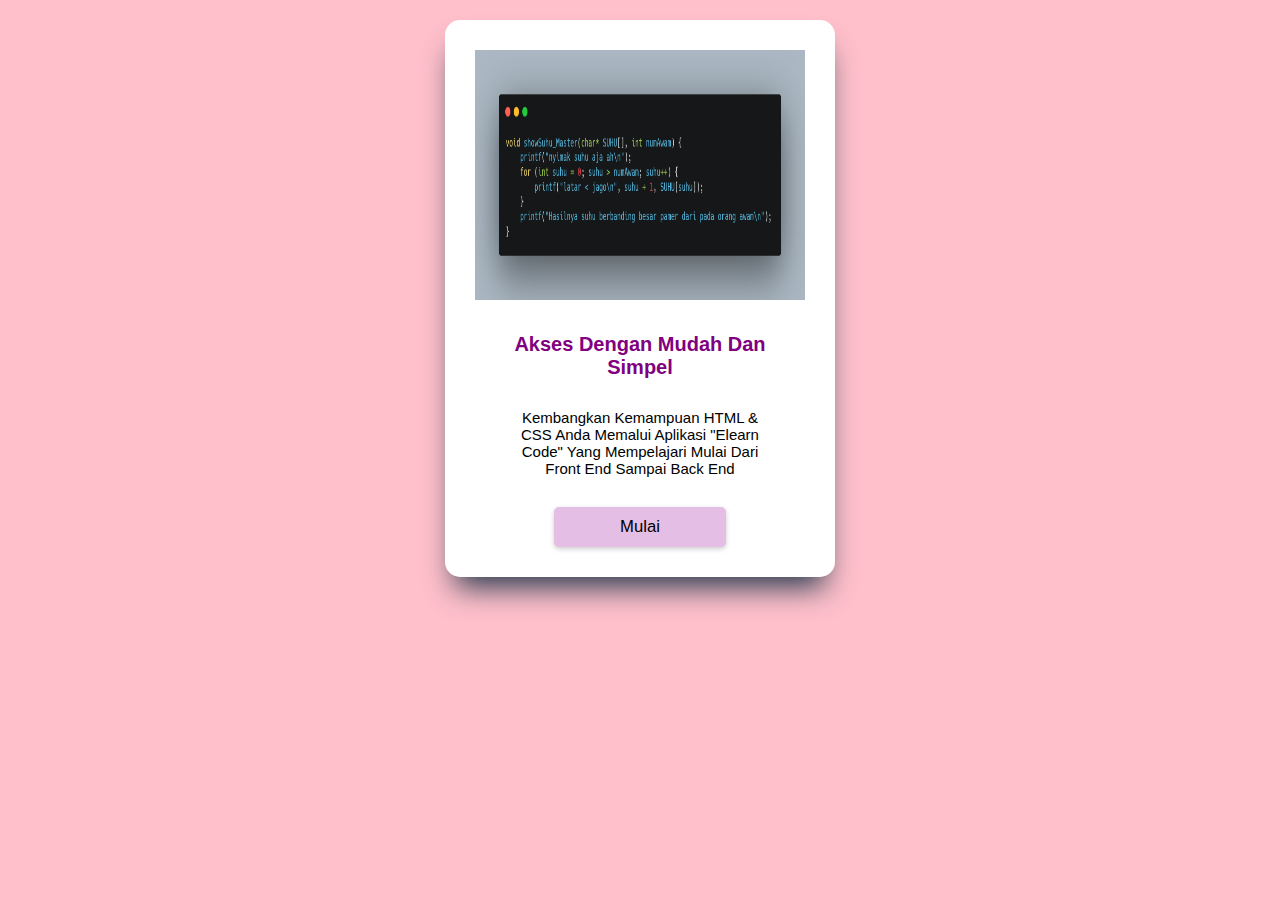
<file: index/index.html>
<!DOCTYPE html>
<html lang="en">
<head>
    <meta charset="UTF-8">
    <meta name="viewport" content="width=device-width, initial-scale=1.0">
    <link rel="stylesheet" href="css/style.css">
    <link rel="stylesheet" href="https://cdnjs.cloudflare.com/ajax/libs/font-awesome/5.15.4/css/all.min.css">
    <title>Dasboar | to web</title>
</head>
<body>
    <div class="sampul">
        <div class="container">
            <img src="/image/carbon.png">
        </div>
        <div class="nama-awal">
            <h2> Akses dengan mudah dan simpel</h2>
            <p>Kembangkan kemampuan HTML & CSS anda memalui aplikasi "Elearn code" yang mempelajari mulai dari front end sampai back end</p>
            <button class="btn" type="submit" onclick="showPreloaderAndRedirect()"> Mulai </button>
        </div>
    </div>
    <div class="preloader" id="preloader">
        <div class="preloader-spinner"></div>
    </div>
    <script src="/js/script.js"></script>
    <script src="https://cdn.jsdelivr.net/npm/bootstrap@5.3.0/dist/js/bootstrap.bundle.min.js" integrity="sha384-geWF76RCwLtnZ8qwWowPQNguL3RmwHVBC9FhGdlKrxdiJJigb/j/68SIy3Te4Bkz" crossorigin="anonymous"></script>
</body>
</html>
</file>
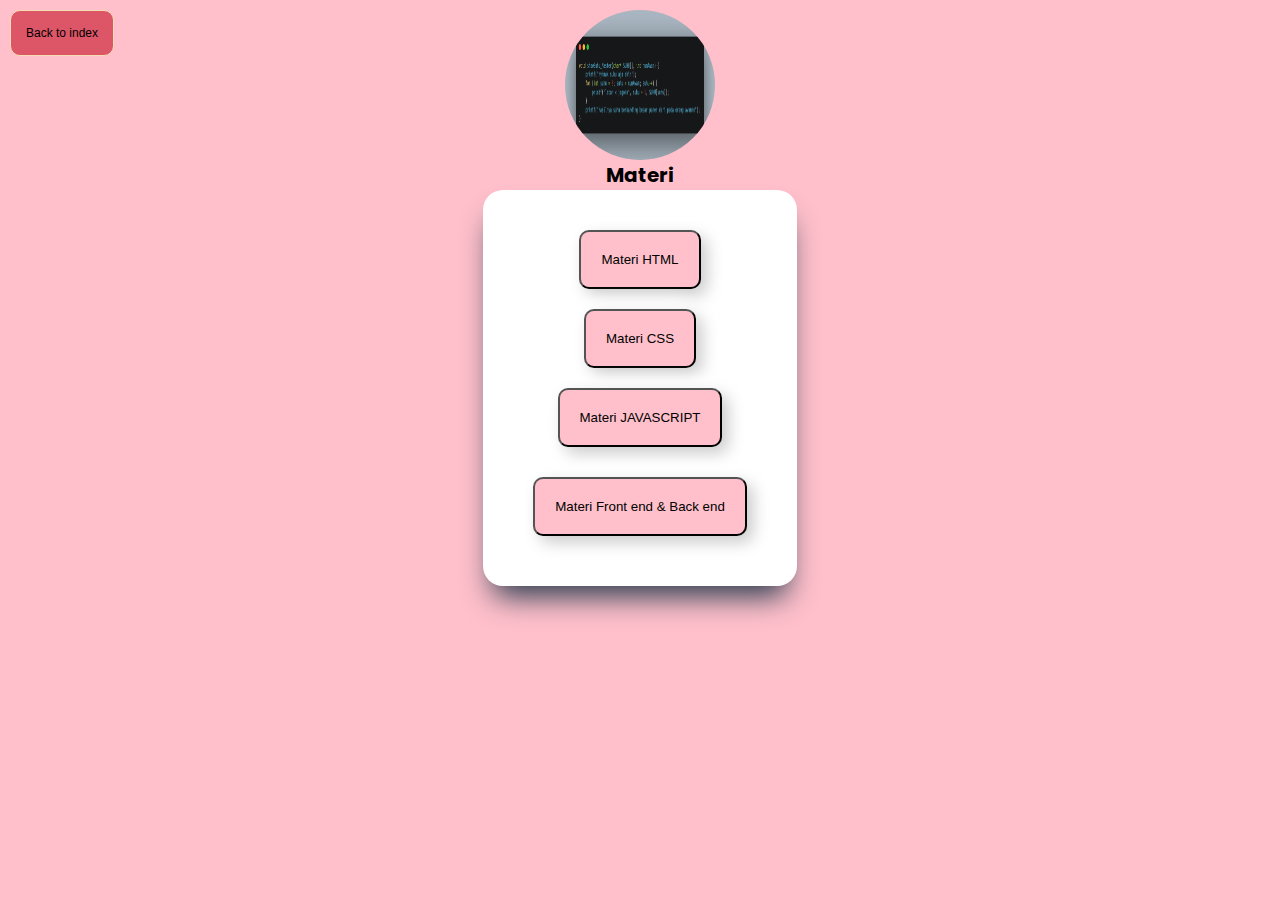
<file: halaman_1_utama/halaman_utama.html>
<!DOCTYPE html>
<html lang="en">
<head>
    <meta charset="UTF-8">
    <meta name="viewport" content="width=device-width, initial-scale=1.0">
    <link rel="stylesheet" href="css/style_h.css">
    <title> Page for study | me to info</title>
</head>
<body>
    <button class="btn-back" onclick="showindex()">Back to index</button>
    <div class="contoh">
        <img src="/image/carbon.png" alt="">
        <div class="all">
            <h3>Materi</h3>
        </div>
        <div class="container">
            <div class="sampul-box">
                <div class="box-1">
                    <button class="btnn" type="submit" onclick="html_page()">Materi HTML</button>
                </div>
                <div class="box-2">
                    <button class="btnn" type="submit" onclick="css_page()">Materi CSS</button>
                </div>
                <div class="box-3">
                    <button class="btnn" type="submit" onclick="java_page()">Materi JAVASCRIPT</button>
                </div>
                <div class="box-4">
                    <button class="btnn" type="submit" onclick="front_page()">Materi Front end & Back end</button>
                </div>
            </div>
        </div>
    </div>
    <script src="/js/script.js"></script>
</body>
</html>
</file>
<file: index/css/style.css>
@import url('https://fonts.googleapis.com/css2?family=Poppins:wght@100;200;300;400;500;600;700&display=swap');


:root{
    --green:#27ae60;
    --black:#444;
    --light-color:#777;
    --bg-color:#e6e6e6;
    --border:.1rem solid rgba(0,0,0,.2);
    --box-shadow:.4rem .4rem 1rem #ccc,
                -.4rem -.4rem 1rem #fff;
    --box-shadow-inset:.4rem .4rem 1rem #ccc inset,
                      -.4rem -.4rem 1rem #fff inset;
}


* {
    margin: 0;
    padding: 0;
    box-sizing: border-box;
    outline: none;
    border: none;
    text-decoration: none;
    text-transform: capitalize;
    transition: 2s linear;
}

html {
    font-size: 62%;
    overflow: hidden;
    scroll-behavior: smooth;
}

body {
    font-size: 1.2rem;
    font-family: 'Work sans', sans-serif;
    min-width: 100%;
    min-height: 100%;
    background-color: pink;
}

.sampul {
    overflow: hidden;
    margin: 20px auto;
    max-width: 390px;
    background: #fff;
    padding: 30px;
    border-radius: 15px;
    box-shadow: rgb(38, 57, 77) 0px 20px 30px -10px;
}

.sampul .container {
    background-color: white;
    background-size: cover;
    background-repeat: no-repeat;
    background-position: center;
    text-align: center;
    overflow: hidden;
}


.sampul .container img {
    height: 250px;
    width: 100%;
}


.sampul .nama-awal h2{
    text-align: center;
    margin: 30px;
    color:  purple;
    font-size: 20px;
}

.sampul .nama-awal p {
    text-align: center;
    margin: 30px;
    color:  black;
    font-size: 15px;
}

.sampul .nama-awal .btn {
    display: block;
    margin: 0 auto;
    padding: 10px 20%;
    background-color: rgb(228, 190, 228);
    border: none;
    border-radius: 5px;
    font-size: 140%;
    cursor: pointer;
    transition: background-color 1s;
    color:  black;
    box-shadow: 0px 2px 5px rgba(0, 0, 0, 0.2);

}
.sampul .nama-awal .btn:hover {
    background-color: white;
    transform: scale(1);
}

.preloader {
    display: none;
    position: fixed;
    top: 0;
    left: 0;
    width: 100%;
    height: 100%;
    background-color: rgba(255, 255, 255, 0.8);
    z-index: 9999;
  }
  
.preloader-spinner {
    position: absolute;
    top: 50%;
    left: 50%;
    transform: translate(-50%, -50%);
    border: 4px solid #f3f3f3;
    border-top: 4px solid #3498db;
    border-radius: 50%;
    width: 40px;
    height: 40px;
    animation: spin 2s linear infinite;
}
  
@keyframes spin {
    0% { transform: rotate(0deg); }
    100% { transform: rotate(360deg); }
}

@media (max-width:991px){

    html{
        font-size: 60%;
    }

    .btn {
        padding: 10px 20px;
        font-size: 14px;
    }

    body{
        padding-left: 0;
    }
}

@media (max-width:450px){

    html{
        font-size: 50%;
    }

    .btn {
      padding: 8px 16px;
      font-size: 12px;
    }
}
</file>
<file: halaman_1_utama/css/style_h.css>
@import url('https://fonts.googleapis.com/css2?family=Poppins:wght@100;200;300;400;500;600;700&display=swap');


:root{
    --green:#27ae60;
    --black:#444;
    --light-color:#777;
    --bg-color:#e6e6e6;
    --border:.1rem solid rgba(0,0,0,.2);
    --box-shadow:.4rem .4rem 1rem #ccc,
                -.4rem -.4rem 1rem #fff;
    --box-shadow-inset:.4rem .4rem 1rem #ccc inset,
                      -.4rem -.4rem 1rem #fff inset;
}


* {
    margin: 0;
    padding: 0;
}

body {
    font-family: 'Poppins', sans-serif;
    margin: 0;
    padding: 0;
    justify-content: center;
    align-items: center;
    background-color: pink;
}

.btn-back {
    position: absolute;
    background-color:rgb(221, 86, 104);
    text-align: center;
    font-size: 12px;
    padding: 15px;
    color: #000;
    border-radius: 10px;
    margin: 10px;
    border:  1px solid wheat;
    transition: 1s;
}

.btn-back:hover {
    background-color:rgb(79, 168, 219);
    transform: scale(1);
}

.contoh  {
    padding: 10px;
    display: flex;
    flex-direction: column;
    justify-content: center;
    align-items: center;
    text-align: center;
}

.contoh img {
    height: 150px;
    width: 150px;
    border-radius: 50%;
}

.contoh .all h3 {
    text-align: center;
    font-size: 20px;
    color: rgb(0, 0, 0);
}

.container .sampul-box {
    max-width: 100%;
    background: #fff;
    padding: 30px;
    border-radius: 20px;
    box-shadow: rgb(38, 57, 77) 0px 20px 30px -10px;
}

.sampul-box .box-1 .btnn {
    text-align: center;
    background: pink;
    padding: 20px;
    border-radius: 10px;
    box-shadow: var(--box-shadow);
    margin: 10px;
    cursor: pointer;
    transition: background-color 1s;
}

.sampul-box .box-1 .btnn:hover {
    background-color: rgb(191, 235, 235);
    transform: scale(1);
}

.sampul-box .box-2 .btnn{
    text-align: center;
    background: pink;
    padding: 20px;
    border-radius: 10px;
    box-shadow: var(--box-shadow);
    margin: 10px;
    cursor: pointer;
    transition: background-color 1s;
}

.sampul-box .box-2:hover .btnn{
    background-color: rgb(191, 235, 235);
    transform: scale(1);
}

.sampul-box .box-3 .btnn{
    text-align: center;
    background: pink;
    padding: 20px;
    border-radius: 10px;
    box-shadow: var(--box-shadow);
    margin: 10px;
    cursor: pointer;
    transition: background-color 1s;
}
.sampul-box .box-3 .btnn:hover {
    background-color: rgb(191, 235, 235);
    transform: scale(1);
}

.sampul-box .box-4 .btnn {
    text-align: center;
    background: pink;
    padding: 20px;
    border-radius: 10px;
    box-shadow: var(--box-shadow);
    margin: 20px;
    cursor: pointer;
    transition: background-color 1s;
}

.sampul-box .box-4 .btnn:hover {
    background-color: rgb(191, 235, 235);
    transform: scale(1);
}

@media (max-width:991px){

    html{
        font-size: 60%;
    }

    body{
        padding-left: 0;
    }
}

@media (max-width:450px){

    html{
        font-size: 55%;
    }

}
</file>
